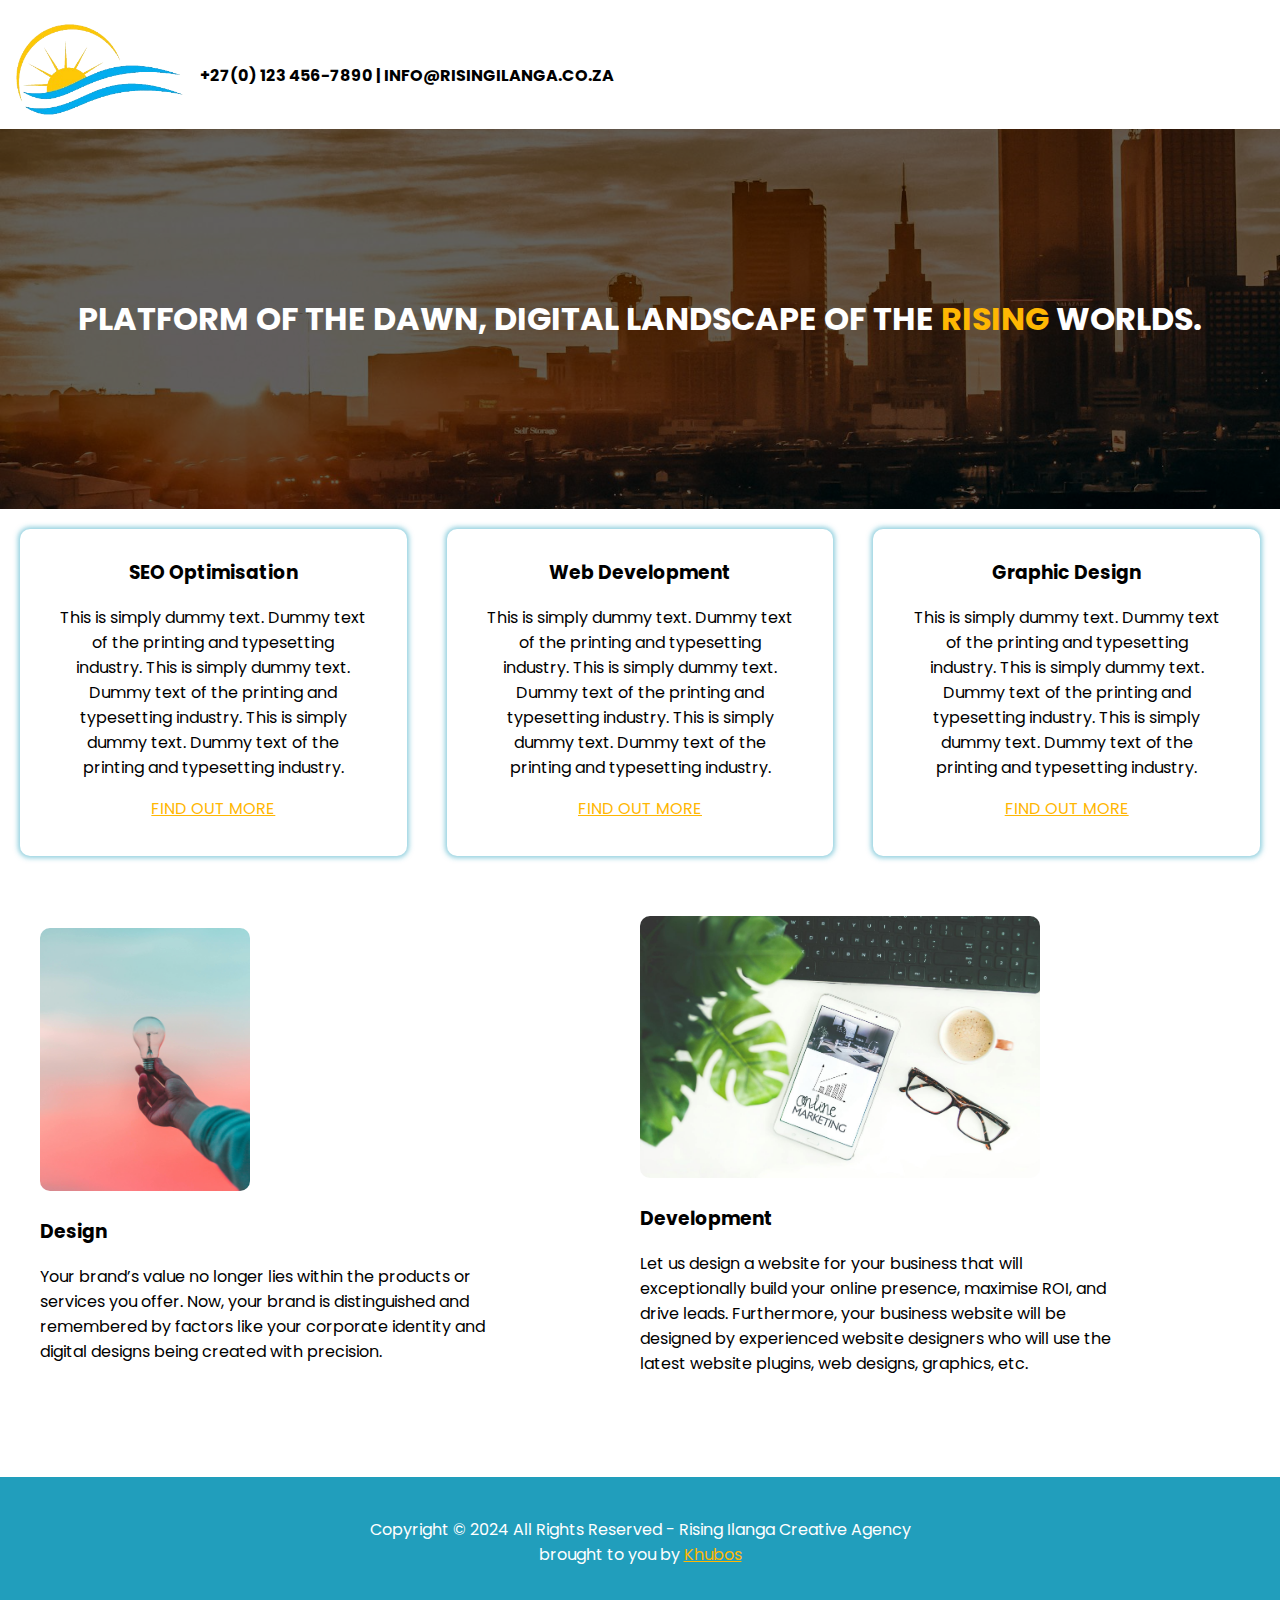
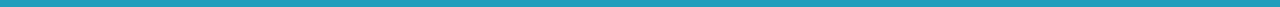
<file: index.html>
<!DOCTYPE html>
<html lang="en">
<head>
    <meta charset="UTF-8">
    <meta http-equiv="X-UA-Compatible" content="IE=edge">
    <meta name="viewport" content="width=device-width, initial-scale=1.0">

    <link rel="preconnect" href="https://fonts.googleapis.com">
    <link rel="preconnect" href="https://fonts.gstatic.com" crossorigin>
    <link href="https://fonts.googleapis.com/css2?family=Poppins:wght@400;700&display=swap" rel="stylesheet">

    <link rel="stylesheet" href="styling.css">
    <title>Rising Ilanga Creative Agency</title>
</head>
<body>
    <div class="wholesite">
       
        <div class="headersection"> 
            <img src="./assets/images/ilanga logo.png" width="200px" alt="logo" class="logo">
            <div><p><b>+27(0) 123 456-7890 | info@risingilanga.co.za</b></p></div>
        </div>

        <div class="main">
            <div class="slider">
                <div class="overlay1">
                    <h1> Platform of the dawn, digital landscape of the <span class="slogan">rising</span> worlds. </h1>
                </div>
            </div>

            <div class="inner_row1">
                <div class="left box">
                    <h3> SEO Optimisation </h3>
                    <p> This is simply dummy text. Dummy text of the printing and typesetting industry. This is simply dummy text. Dummy text of the printing and typesetting industry. This is simply dummy text. Dummy text of the printing and typesetting industry.
                    </p>
                    <a href="#">FIND OUT MORE</a> <br/><br/>
                </div>
                <div class="middle box">
                    <h3> Web Development </h3>
                    <p> This is simply dummy text. Dummy text of the printing and typesetting industry. This is simply dummy text. Dummy text of the printing and typesetting industry. This is simply dummy text. Dummy text of the printing and typesetting industry.
                    </p>
                    <a href="#">FIND OUT MORE</a> <br/><br/>
                </div>
                <div class="right box">
                    <h3> Graphic Design </h3>
                    <p> This is simply dummy text. Dummy text of the printing and typesetting industry. This is simply dummy text. Dummy text of the printing and typesetting industry. This is simply dummy text. Dummy text of the printing and typesetting industry.
                    </p>
                    <a href="#">FIND OUT MORE</a> <br/><br/>
                </div>
            </div>
            

            <div class="inner_row2">
                <div class="left side">
                    <img src="./assets/images/lighttheworld.jpg" alt="light the world" width="210px" style="border-radius: 10px;">
                    <h3> Design </h3>
                        <p> Your brand’s value no longer lies within the products or services you offer. 
                            Now, your brand is distinguished and remembered by factors like your corporate identity and digital designs being created with precision.
                        </p>
                </div>
                <div class="right side">
                    <img src="./assets/images/onlinemarket.jpg" alt="market online" width="400px" style="border-radius: 10px;">
                    <h3> Development </h3>
                        <p> Let us design a website for your business that will exceptionally build your online presence, maximise ROI, and drive leads. 
                            Furthermore, your business website will be designed by experienced website designers who will use the latest website plugins, web designs, graphics, etc.
                        </p>
                </div>
            </div>

        </div>

    </div>

    <footer>
        Copyright &copy; 2024 All Rights Reserved - Rising Ilanga Creative Agency <br>
        brought to you by <a href="https://mali.etwo.co.za/" target="_">Khubos</a>
    </footer>
</body>
</html>
</file>
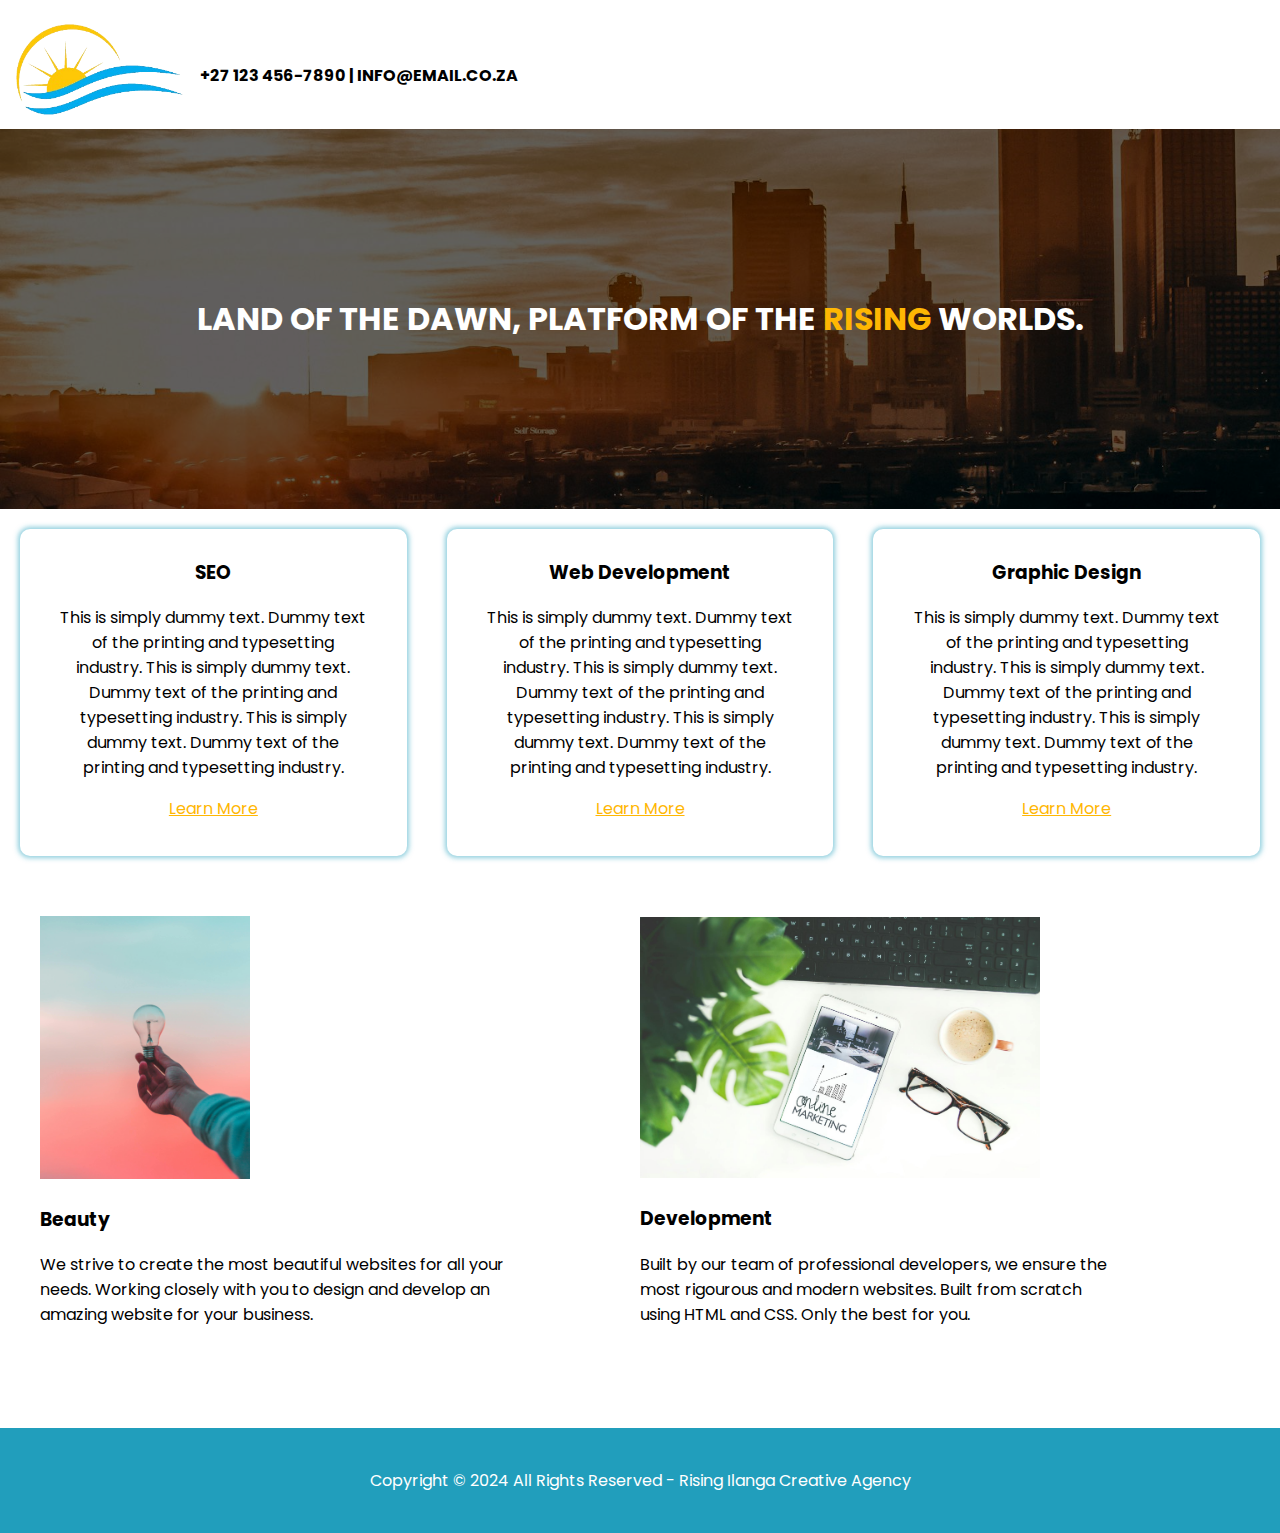
<file: home.html>
<!DOCTYPE html>
<html lang="en">
<head>
    <meta charset="UTF-8">
    <meta http-equiv="X-UA-Compatible" content="IE=edge">
    <meta name="viewport" content="width=device-width, initial-scale=1.0">

    <link rel="preconnect" href="https://fonts.googleapis.com">
    <link rel="preconnect" href="https://fonts.gstatic.com" crossorigin>
    <link href="https://fonts.googleapis.com/css2?family=Poppins:wght@400;700&display=swap" rel="stylesheet">

    <link rel="stylesheet" href="styling.css">
    <title>Rising Ilanga Creative Agency</title>
</head>
<body>
    <div class="wholesite">
       
        <div class="headersection"> 
            <img src="./assets/images/ilanga logo.png" width="200px" alt="logo" class="logo">
            <div><p><b>+27 123 456-7890 | info@email.co.za</b></p></div>
        </div>

        <div class="main">
            <div class="slider">
                <div class="overlay1">
                    <h1> Land of the dawn, platform of the <span class="slogan">rising</span> worlds. </h1>
                </div>
            </div>

            <div class="inner_row1">
                <div class="left box">
                    <h3> SEO </h3>
                    <p> This is simply dummy text. Dummy text of the printing and typesetting industry. This is simply dummy text. Dummy text of the printing and typesetting industry. This is simply dummy text. Dummy text of the printing and typesetting industry.
                    </p>
                    <a href="#">Learn More</a> <br/><br/>
                </div>
                <div class="middle box">
                    <h3> Web Development </h3>
                    <p> This is simply dummy text. Dummy text of the printing and typesetting industry. This is simply dummy text. Dummy text of the printing and typesetting industry. This is simply dummy text. Dummy text of the printing and typesetting industry.
                    </p>
                    <a href="#">Learn More</a> <br/><br/>
                </div>
                <div class="right box">
                    <h3> Graphic Design </h3>
                    <p> This is simply dummy text. Dummy text of the printing and typesetting industry. This is simply dummy text. Dummy text of the printing and typesetting industry. This is simply dummy text. Dummy text of the printing and typesetting industry.
                    </p>
                    <a href="#">Learn More</a> <br/><br/>
                </div>
            </div>
            

            <div class="inner_row2">
                <div class="left side">
                    <img src="./assets/images/lighttheworld.jpg" alt="light the world" width="210px">
                    <h3> Beauty </h3>
                        <p> We strive to create the most beautiful websites for all your needs. Working closely with you to design and develop an amazing website for your business.
                        </p>
                </div>
                <div class="right side">
                    <img src="./assets/images/onlinemarket.jpg" alt="market online" width="400px">
                    <h3> Development </h3>
                        <p> Built by our team of professional developers, we ensure the most rigourous and modern websites. Built from
                            scratch using HTML and CSS. Only the best for you.
                        </p>
                </div>
            </div>

        </div>

    </div>

    <footer>
        Copyright &copy; 2024 All Rights Reserved - Rising Ilanga Creative Agency 
    </footer>
</body>
</html>
</file>
<file: styling.css>
body {
  margin: 0px;
  font-family: "Poppins", sans-serif;
}

.headersection {
  max-width: 100%;
  text-transform: uppercase;
  display: flex;
  align-items: center;
}
h1 {
  text-transform: uppercase;
}

a {
  color: #ffb703;
}
a:hover {
  color: #219ebc;
}
footer a:hover {
  color: #ffb703;
}

.slider {
  height: 380px;
  background-image: url(./assets/images/citysunrise01.jpg);
  background-position-y: -200px;
  background-size: cover;
  text-align: center;
  color: white;
  margin-top: -21px;
}
.overlay1 {
  background-color: #0000009e;
  height: 100%;
  display: flex;
  align-items: center;
  justify-content: center;
}
.slogan {
  color: #ffb703;
}

.main {
  padding-bottom: 45px;
}

.inner_row1 {
  display: flex;
}
.box {
  margin: 20px 20px;
  border-radius: 10px;
  padding: 10px 40px;
  text-align: center;
  box-shadow: #219ebc82 0 0 5px 2px;
  width: 30%;
}

.inner_row2 {
  display: flex;
  padding: 20px;
  margin: 20px;
  align-items: center;
}
.side {
  padding-right: 120px;
  width: 45%;
}

@media (max-width: 1024px) {
  .inner_row1 {
    display: flex;
    flex-wrap: wrap;
  }
  .box {
    width: 100%;
    text-align: justify;
  }

  .inner_row2 {
    display: block;
  }
  .side {
    margin-top: 100px;
  }

  .slider {
    background-image: url(./assets/images/citysunrise02.jpg);
    background-position-y: 0px;
  }
}

footer {
  text-align: center;
  background-color: #219ebc;
  color: white;
  padding: 40px 0px;
  /* border-top: 2px solid black; */
}
</file>
